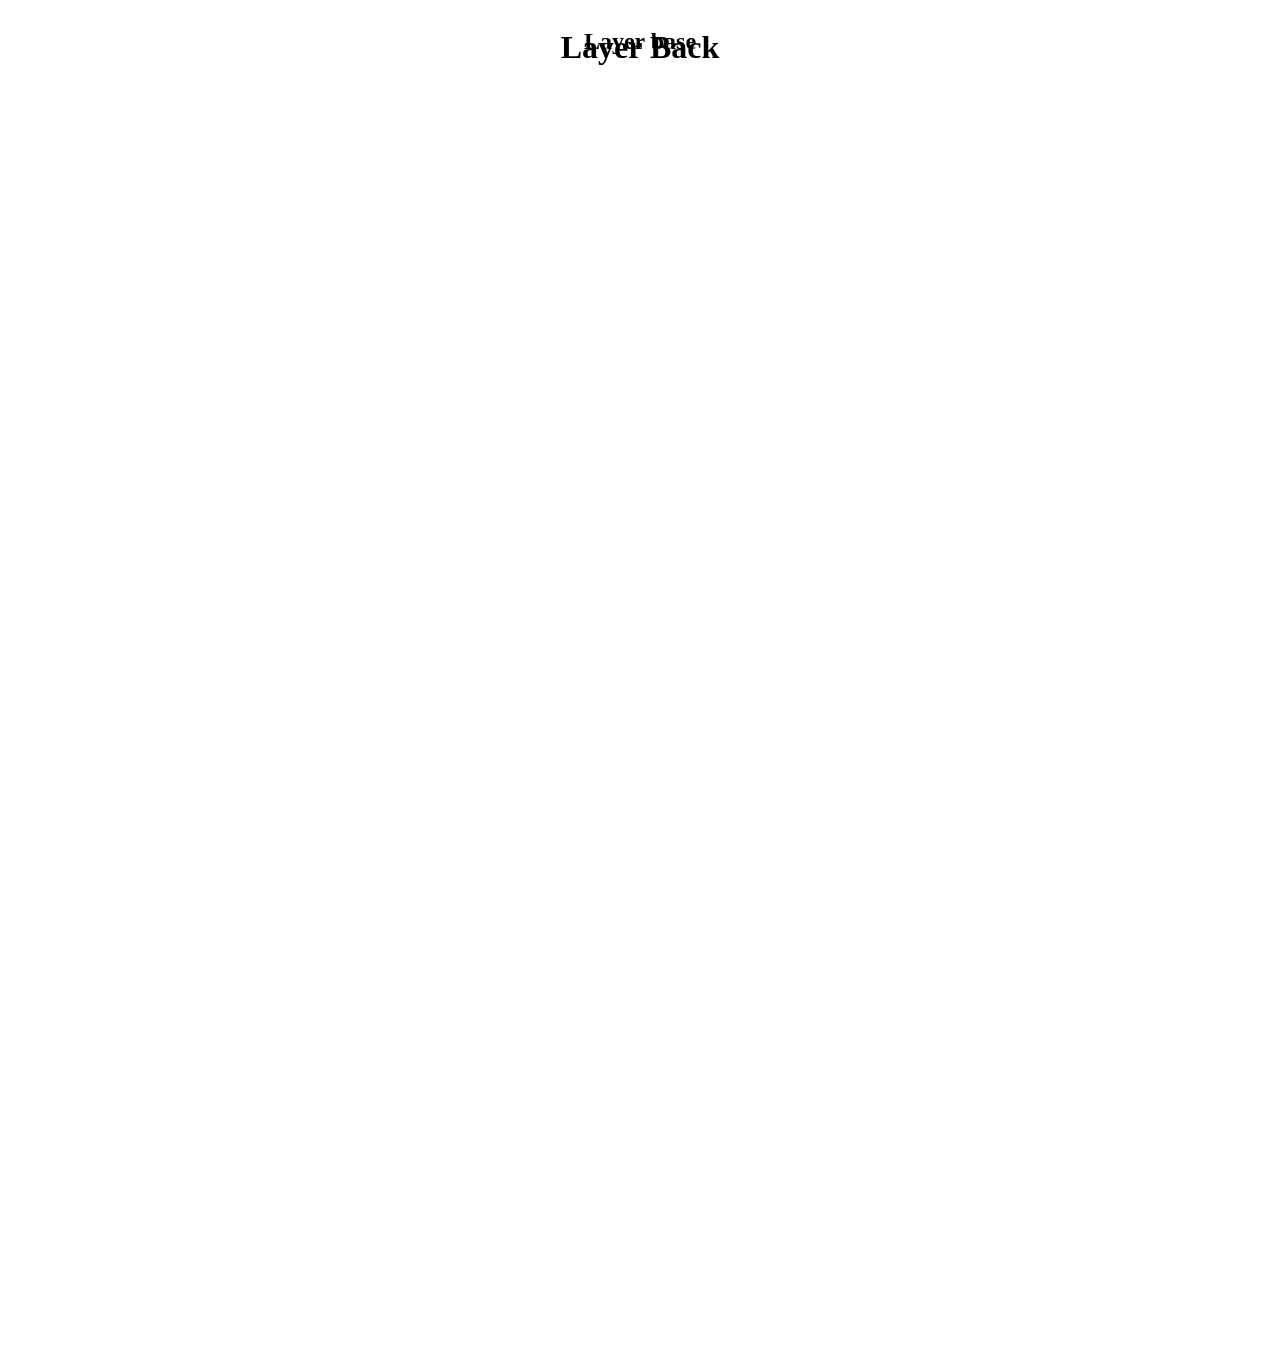
<file: public/parallax.html>
<!DOCTYPE html>
<html lang="en">
<head>
    <meta charset="UTF-8">
    <meta http-equiv="X-UA-Compatible" content="IE=edge">
    <meta name="viewport" content="width=device-width, initial-scale=1.0">
    <title>Document</title>
    <link rel="stylesheet" href="./css/parallax.css">
</head>
<body>
    <div class="parallax">
        <div class="parallax__group">
            <div class="parallax__layer parallax__layer--back">
                <h1>Layer Back</h1>
            </div>
            <div class="parallax__layer parallax__layer--base">
                <h2>Layer base</h2>
            </div>
        </div>
    </div>
</body>
</html>
</file>
<file: public/css/parallax.css>
.parallax {
    perspective: 1px;
    height: 100%;
    overflow-x: hidden;
    overflow-y: auto;
}
.parallax__layer {
    position: absolute;
    top: 0;
    right: 0;
    bottom: 0;
    left: 0;
}
.parallax__layer--base {
    transform: translateZ(0) scale(1);
}
.parallax__layer--back {
    transform: translateZ(-5px) scale(6);
}
.parallax__group {
    position: relative;
    height: 150vh;
    transform-style: preserve-3d;
    text-align:center;
}
/*
.parallax__group {
    transform: translate3d(700px, 0, -800px) rotateY(30deg);
}
</file>
